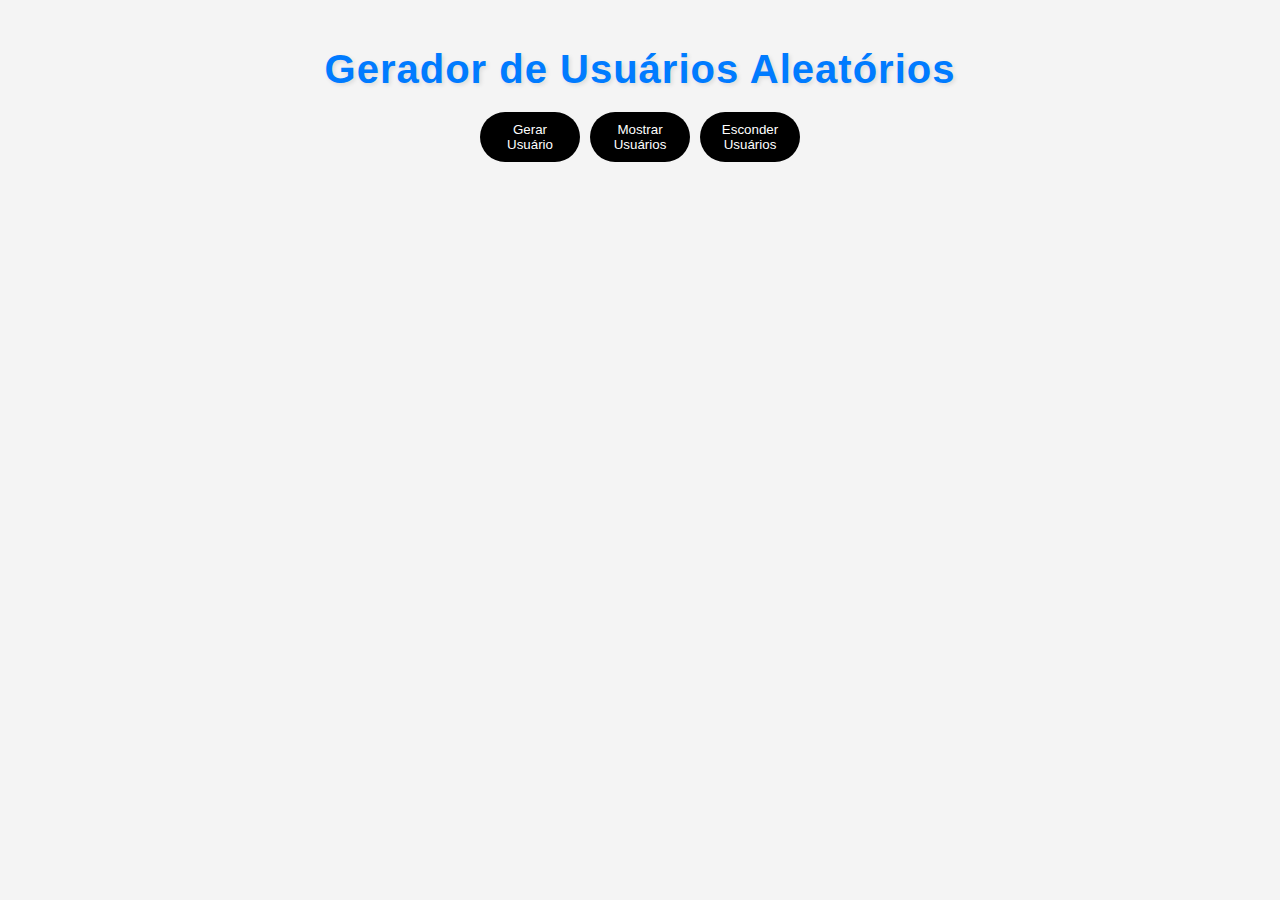
<file: index.html>
<!DOCTYPE html>
<html lang="pt-BR">
<head>
    <meta charset="UTF-8">
    <meta name="viewport" content="width=device-width, initial-scale=1.0">
    <title>Gerador de Usuários Aleatórios</title>
    <link rel="stylesheet" href="assets/css/style.css"> 
</head>
<body>

<h1>Gerador de Usuários Aleatórios</h1>
<div class="button-container">
    <button id="generateUser">Gerar Usuário</button>
    <button id="showUsers">Mostrar Usuários</button>
    <button id="hideUsers">Esconder Usuários</button>
</div>
<div id="userContainer"></div>
<div id="allUsersContainer"></div>

<script>
    document.getElementById('generateUser').addEventListener('click', function() {
        fetch('https://randomuser.me/api/')
            .then(response => response.json())
            .then(data => {
                const user = data.results[0];
                const userData = {
                    name: `${user.name.first} ${user.name.last}`,
                    email: user.email,
                    dob: new Date(user.dob.date).toLocaleDateString(),
                    age: user.dob.age,
                    picture: user.picture.large 
                };

                
                saveUserToLocalStorage(userData);

                
                displayUser(userData);
            })
            .catch(error => console.error('Erro ao buscar usuário:', error));
    });

    function saveUserToLocalStorage(user) {
        const users = JSON.parse(localStorage.getItem('users')) || [];
        users.push(user);
        localStorage.setItem('users', JSON.stringify(users));
    }

    function displayUser(userData) {
        const userCard = `
            <div class="user-card">
                <img src="${userData.picture}" alt="Foto do Usuário" width="100">
                <h2>${userData.name}</h2>
                <p><strong>Email:</strong> ${userData.email}</p>
                <p><strong>Data de Nascimento:</strong> ${userData.dob}</p>
                <p><strong>Idade:</strong> ${userData.age}</p>
            </div>
        `;
        document.getElementById('userContainer').innerHTML = userCard;
    }

    document.getElementById('showUsers').addEventListener('click', function() {
        const users = JSON.parse(localStorage.getItem('users')) || [];
        const allUsersContainer = document.getElementById('allUsersContainer');
        allUsersContainer.innerHTML = '';

        users.forEach(user => {
            const userCard = `
                <div class="user-card">
                    <img src="${user.picture}" alt="Foto do Usuário" width="100">
                    <h2>${user.name}</h2>
                    <p><strong>Email:</strong> ${user.email}</p>
                    <p><strong>Data de Nascimento:</strong> ${user.dob}</p>
                    <p><strong>Idade:</strong> ${user.age}</p>
                </div>
            `;
            allUsersContainer.innerHTML += userCard;
        });
    });

    document.getElementById('hideUsers').addEventListener('click', function() {
        document.getElementById('allUsersContainer').innerHTML = '';
    });
</script>

</body>
</html>
</file>
<file: assets/css/style.css>
body {
    font-family: Arial, sans-serif;
    background-color: #f4f4f4;
    margin: 0;
    padding: 20px;
    display: flex;
    flex-direction: column;
    align-items: center; 
}

h1 {
    font-size: 2.5em; 
    color: #007bff; 
    text-align: center; 
    margin-bottom: 20px; 
    text-shadow: 2px 2px 4px rgba(0, 0, 0, 0.1); 
    font-family: 'Arial', sans-serif; 
    letter-spacing: 1px; 
    transition: color 0.3s; 
}

h1:hover {
    color: #0056b3; 
}

img {
    border-radius: 50%; 
    margin-bottom: 15px; 
    border: 2px solid #007bff; 
}
.button-container {
    display: flex; 
    gap: 10px; 
    margin-bottom: 20px; 
}

button {
    padding: 10px 15px; 
    background-color: black;
    color: white; 
    border: none; 
    border-radius: 25px; 
    cursor: pointer;
    width: 100px; 
    text-align: center; 
    transition: background-color 0.3s; 
}

button:hover {
    background-color: #333; 
}

#userContainer, #allUsersContainer {
    display: flex;
    flex-direction: column; 
    align-items: center; 
    width: 100%; 
    max-width: 400px; 
}

.user-card {
    background: white;
    padding: 20px; 
    border-radius: 12px; 
    box-shadow: 0 4px 20px rgba(0, 0, 0, 0.1); 
    text-align: center;
    width: 100%; 
    margin: 10px 0; 
    transition: transform 0.2s ease, box-shadow 0.2s ease; 
}

.user-card:hover {
    transform: translateY(-5px); 
    box-shadow: 0 8px 30px rgba(0, 0, 0, 0.2); 
}
</file>
